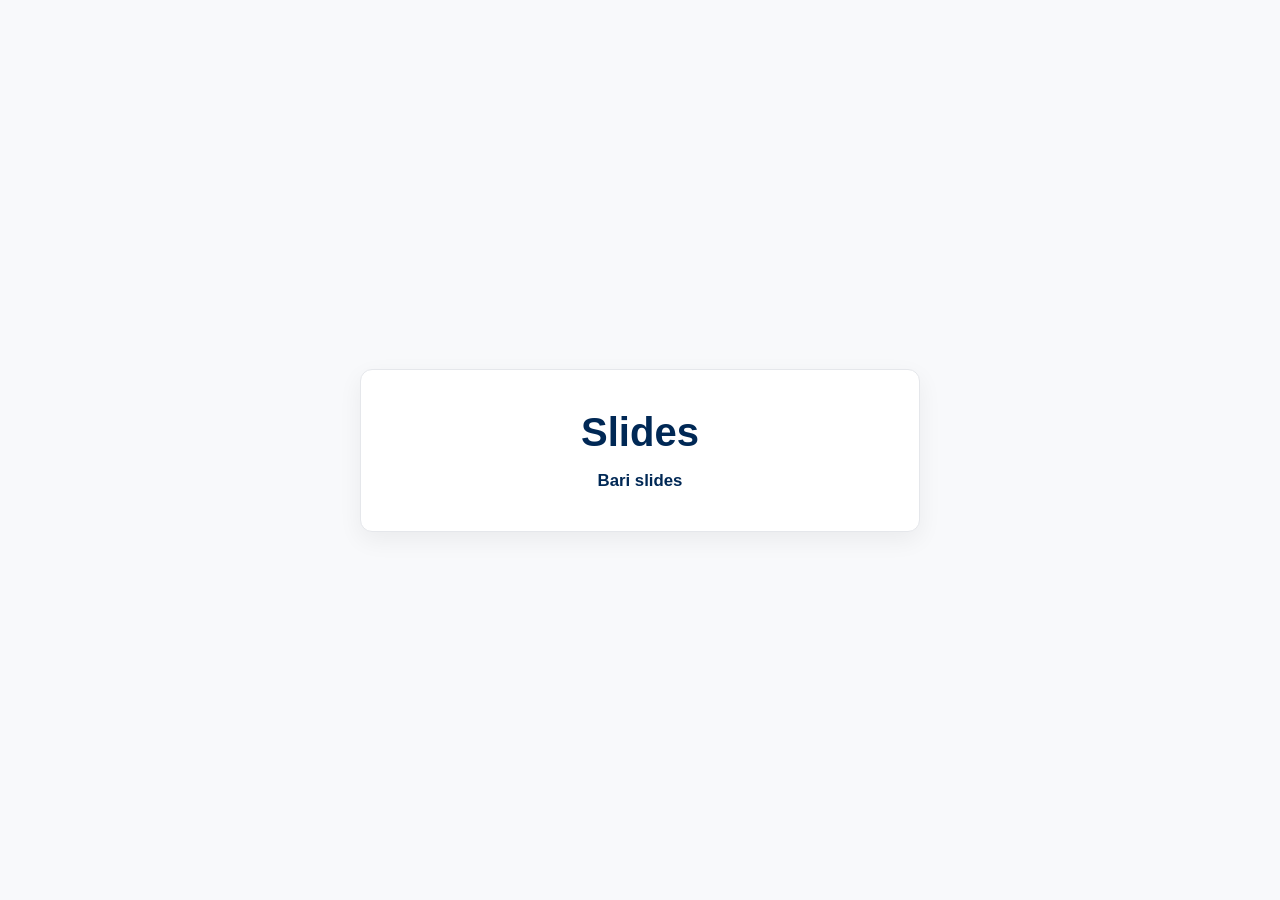
<file: docs/index.html>
﻿<!DOCTYPE html>
<html lang="en">
  <head>
    <meta charset="utf-8">
    <meta name="viewport" content="width=device-width, initial-scale=1">
    <title>Andrew Krause Slides</title>
    <style>
      :root {
        color-scheme: light;
        --bg: #f8f9fb;
        --panel: #ffffff;
        --text: #1d1d1d;
        --muted: #5b6472;
        --accent: #002855;
      }
      * { box-sizing: border-box; }
      body {
        margin: 0;
        min-height: 100vh;
        display: grid;
        place-items: center;
        font-family: Arial, Helvetica, sans-serif;
        background: var(--bg);
        color: var(--text);
      }
      .card {
        width: min(90vw, 560px);
        background: var(--panel);
        border: 1px solid #e5e7eb;
        border-radius: 12px;
        box-shadow: 0 8px 24px rgba(0, 0, 0, 0.06);
        padding: 2.5rem 2rem;
        text-align: center;
      }
      h1 {
        margin: 0 0 1rem;
        font-size: clamp(2rem, 5vw, 2.5rem);
        color: var(--accent);
      }
      p {
        margin: 0;
        color: var(--muted);
        font-size: 1.05rem;
      }
      a {
        color: var(--accent);
        text-decoration: none;
        font-weight: 600;
      }
      a:hover { text-decoration: underline; }
    </style>
  </head>
  <body>
    <main class="card">
      <h1>Slides</h1>
      <p><a href="bari_slides/">Bari slides</a></p>
    </main>
  </body>
</html>
</file>
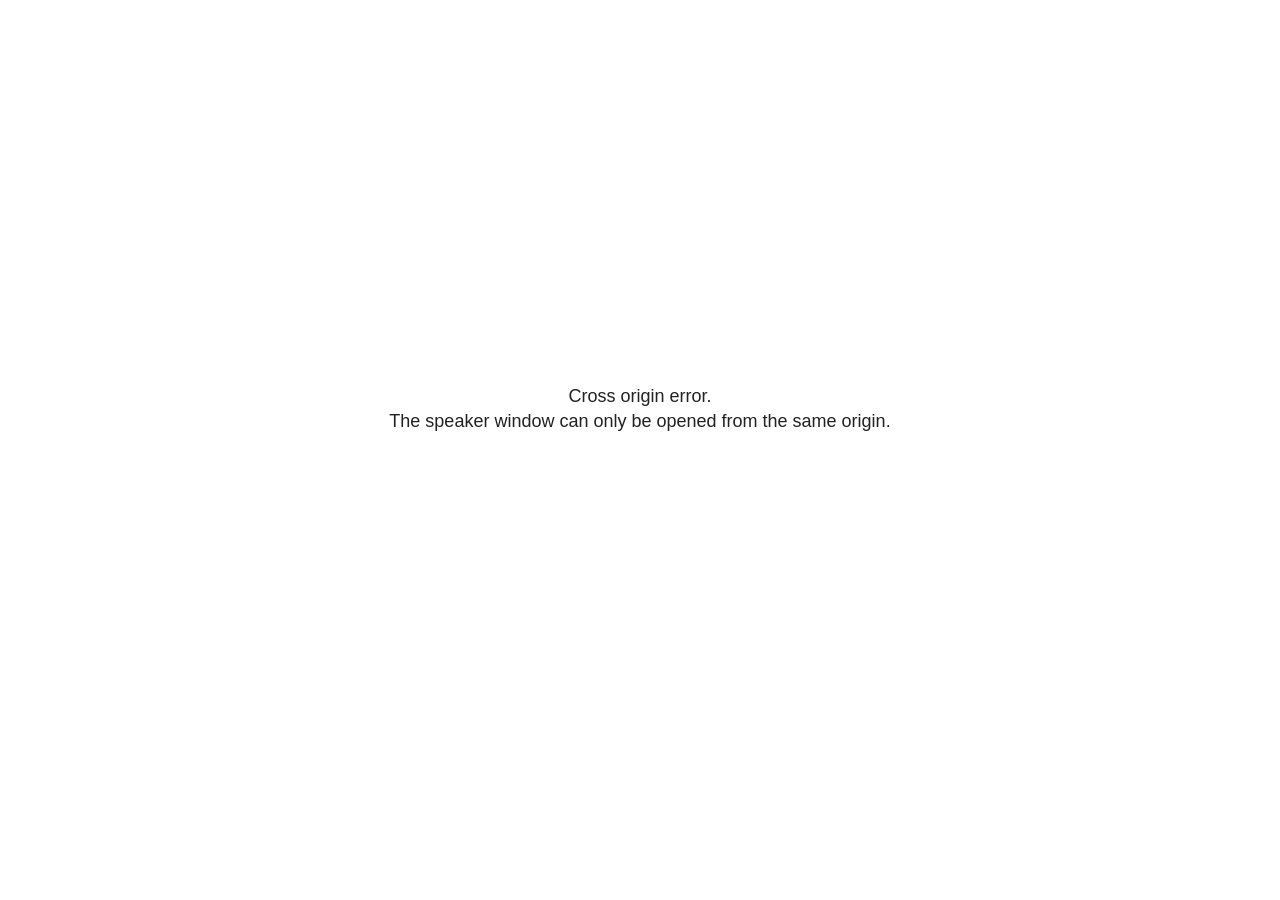
<file: docs/site_libs/revealjs/plugin/notes/speaker-view.html>
<!--
	NOTE: You need to build the notes plugin after making changes to this file.
-->
<html lang="en">
	<head>
		<meta charset="utf-8">

		<title>reveal.js - Speaker View</title>

		<style>
			body {
				font-family: Helvetica;
				font-size: 18px;
			}

			#current-slide,
			#upcoming-slide,
			#speaker-controls {
				padding: 6px;
				box-sizing: border-box;
				-moz-box-sizing: border-box;
			}

			#current-slide iframe,
			#upcoming-slide iframe {
				width: 100%;
				height: 100%;
				border: 1px solid #ddd;
			}

			#current-slide .label,
			#upcoming-slide .label {
				position: absolute;
				top: 10px;
				left: 10px;
				z-index: 2;
			}

			#connection-status {
				position: absolute;
				top: 0;
				left: 0;
				width: 100%;
				height: 100%;
				z-index: 20;
				padding: 30% 20% 20% 20%;
				font-size: 18px;
				color: #222;
				background: #fff;
				text-align: center;
				box-sizing: border-box;
				line-height: 1.4;
			}

			.overlay-element {
				height: 34px;
				line-height: 34px;
				padding: 0 10px;
				text-shadow: none;
				background: rgba( 220, 220, 220, 0.8 );
				color: #222;
				font-size: 14px;
			}

			.overlay-element.interactive:hover {
				background: rgba( 220, 220, 220, 1 );
			}

			#current-slide {
				position: absolute;
				width: 60%;
				height: 100%;
				top: 0;
				left: 0;
				padding-right: 0;
			}

			#upcoming-slide {
				position: absolute;
				width: 40%;
				height: 40%;
				right: 0;
				top: 0;
			}

			/* Speaker controls */
			#speaker-controls {
				position: absolute;
				top: 40%;
				right: 0;
				width: 40%;
				height: 60%;
				overflow: auto;
				font-size: 18px;
			}

				.speaker-controls-time.hidden,
				.speaker-controls-notes.hidden {
					display: none;
				}

				.speaker-controls-time .label,
				.speaker-controls-pace .label,
				.speaker-controls-notes .label {
					text-transform: uppercase;
					font-weight: normal;
					font-size: 0.66em;
					color: #666;
					margin: 0;
				}

				.speaker-controls-time, .speaker-controls-pace {
					border-bottom: 1px solid rgba( 200, 200, 200, 0.5 );
					margin-bottom: 10px;
					padding: 10px 16px;
					padding-bottom: 20px;
					cursor: pointer;
				}

				.speaker-controls-time .reset-button {
					opacity: 0;
					float: right;
					color: #666;
					text-decoration: none;
				}
				.speaker-controls-time:hover .reset-button {
					opacity: 1;
				}

				.speaker-controls-time .timer,
				.speaker-controls-time .clock {
					width: 50%;
				}

				.speaker-controls-time .timer,
				.speaker-controls-time .clock,
				.speaker-controls-time .pacing .hours-value,
				.speaker-controls-time .pacing .minutes-value,
				.speaker-controls-time .pacing .seconds-value {
					font-size: 1.9em;
				}

				.speaker-controls-time .timer {
					float: left;
				}

				.speaker-controls-time .clock {
					float: right;
					text-align: right;
				}

				.speaker-controls-time span.mute {
					opacity: 0.3;
				}

				.speaker-controls-time .pacing-title {
					margin-top: 5px;
				}

				.speaker-controls-time .pacing.ahead {
					color: blue;
				}

				.speaker-controls-time .pacing.on-track {
					color: green;
				}

				.speaker-controls-time .pacing.behind {
					color: red;
				}

				.speaker-controls-notes {
					padding: 10px 16px;
				}

				.speaker-controls-notes .value {
					margin-top: 5px;
					line-height: 1.4;
					font-size: 1.2em;
				}

			/* Layout selector */
			#speaker-layout {
				position: absolute;
				top: 10px;
				right: 10px;
				color: #222;
				z-index: 10;
			}
				#speaker-layout select {
					position: absolute;
					width: 100%;
					height: 100%;
					top: 0;
					left: 0;
					border: 0;
					box-shadow: 0;
					cursor: pointer;
					opacity: 0;

					font-size: 1em;
					background-color: transparent;

					-moz-appearance: none;
					-webkit-appearance: none;
					-webkit-tap-highlight-color: rgba(0, 0, 0, 0);
				}

				#speaker-layout select:focus {
					outline: none;
					box-shadow: none;
				}

			.clear {
				clear: both;
			}

			/* Speaker layout: Wide */
			body[data-speaker-layout="wide"] #current-slide,
			body[data-speaker-layout="wide"] #upcoming-slide {
				width: 50%;
				height: 45%;
				padding: 6px;
			}

			body[data-speaker-layout="wide"] #current-slide {
				top: 0;
				left: 0;
			}

			body[data-speaker-layout="wide"] #upcoming-slide {
				top: 0;
				left: 50%;
			}

			body[data-speaker-layout="wide"] #speaker-controls {
				top: 45%;
				left: 0;
				width: 100%;
				height: 50%;
				font-size: 1.25em;
			}

			/* Speaker layout: Tall */
			body[data-speaker-layout="tall"] #current-slide,
			body[data-speaker-layout="tall"] #upcoming-slide {
				width: 45%;
				height: 50%;
				padding: 6px;
			}

			body[data-speaker-layout="tall"] #current-slide {
				top: 0;
				left: 0;
			}

			body[data-speaker-layout="tall"] #upcoming-slide {
				top: 50%;
				left: 0;
			}

			body[data-speaker-layout="tall"] #speaker-controls {
				padding-top: 40px;
				top: 0;
				left: 45%;
				width: 55%;
				height: 100%;
				font-size: 1.25em;
			}

			/* Speaker layout: Notes only */
			body[data-speaker-layout="notes-only"] #current-slide,
			body[data-speaker-layout="notes-only"] #upcoming-slide {
				display: none;
			}

			body[data-speaker-layout="notes-only"] #speaker-controls {
				padding-top: 40px;
				top: 0;
				left: 0;
				width: 100%;
				height: 100%;
				font-size: 1.25em;
			}

			@media screen and (max-width: 1080px) {
				body[data-speaker-layout="default"] #speaker-controls {
					font-size: 16px;
				}
			}

			@media screen and (max-width: 900px) {
				body[data-speaker-layout="default"] #speaker-controls {
					font-size: 14px;
				}
			}

			@media screen and (max-width: 800px) {
				body[data-speaker-layout="default"] #speaker-controls {
					font-size: 12px;
				}
			}

		</style>
	</head>

	<body>

		<div id="connection-status">Loading speaker view...</div>

		<div id="current-slide"></div>
		<div id="upcoming-slide"><span class="overlay-element label">Upcoming</span></div>
		<div id="speaker-controls">
			<div class="speaker-controls-time">
				<h4 class="label">Time <span class="reset-button">Click to Reset</span></h4>
				<div class="clock">
					<span class="clock-value">0:00 AM</span>
				</div>
				<div class="timer">
					<span class="hours-value">00</span><span class="minutes-value">:00</span><span class="seconds-value">:00</span>
				</div>
				<div class="clear"></div>

				<h4 class="label pacing-title" style="display: none">Pacing – Time to finish current slide</h4>
				<div class="pacing" style="display: none">
					<span class="hours-value">00</span><span class="minutes-value">:00</span><span class="seconds-value">:00</span>
				</div>
			</div>

			<div class="speaker-controls-notes hidden">
				<h4 class="label">Notes</h4>
				<div class="value"></div>
			</div>
		</div>
		<div id="speaker-layout" class="overlay-element interactive">
			<span class="speaker-layout-label"></span>
			<select class="speaker-layout-dropdown"></select>
		</div>

		<script>

			(function() {

				var notes,
					notesValue,
					currentState,
					currentSlide,
					upcomingSlide,
					layoutLabel,
					layoutDropdown,
					pendingCalls = {},
					lastRevealApiCallId = 0,
					connected = false

				var connectionStatus = document.querySelector( '#connection-status' );

				var SPEAKER_LAYOUTS = {
					'default': 'Default',
					'wide': 'Wide',
					'tall': 'Tall',
					'notes-only': 'Notes only'
				};

				setupLayout();

				let openerOrigin;

				try {
					openerOrigin = window.opener.location.origin;
				}
				catch ( error ) { console.warn( error ) }

				// In order to prevent XSS, the speaker view will only run if its
				// opener has the same origin as itself
				if( window.location.origin !== openerOrigin ) {
					connectionStatus.innerHTML = 'Cross origin error.<br>The speaker window can only be opened from the same origin.';
					return;
				}

				var connectionTimeout = setTimeout( function() {
					connectionStatus.innerHTML = 'Error connecting to main window.<br>Please try closing and reopening the speaker view.';
				}, 5000 );

				window.addEventListener( 'message', function( event ) {

					// Validate the origin of all messages to avoid parsing messages
					// that aren't meant for us. Ignore when running off file:// so
					// that the speaker view continues to work without a web server.
					if( window.location.origin !== event.origin && window.location.origin !== 'file://' ) {
						return
					}

					clearTimeout( connectionTimeout );
					connectionStatus.style.display = 'none';

					var data = JSON.parse( event.data );

					// The overview mode is only useful to the reveal.js instance
					// where navigation occurs so we don't sync it
					if( data.state ) delete data.state.overview;

					// Messages sent by the notes plugin inside of the main window
					if( data && data.namespace === 'reveal-notes' ) {
						if( data.type === 'connect' ) {
							handleConnectMessage( data );
						}
						else if( data.type === 'state' ) {
							handleStateMessage( data );
						}
						else if( data.type === 'return' ) {
							pendingCalls[data.callId](data.result);
							delete pendingCalls[data.callId];
						}
					}
					// Messages sent by the reveal.js inside of the current slide preview
					else if( data && data.namespace === 'reveal' ) {
						if( /ready/.test( data.eventName ) ) {
							// Send a message back to notify that the handshake is complete
							window.opener.postMessage( JSON.stringify({ namespace: 'reveal-notes', type: 'connected'} ), '*' );
						}
						else if( /slidechanged|fragmentshown|fragmenthidden|paused|resumed/.test( data.eventName ) && currentState !== JSON.stringify( data.state ) ) {

							dispatchStateToMainWindow( data.state );

						}
					}

				} );

				/**
				 * Updates the presentation in the main window to match the state
				 * of the presentation in the notes window.
				 */
				const dispatchStateToMainWindow = debounce(( state ) => {
					window.opener.postMessage( JSON.stringify({ method: 'setState', args: [ state ]} ), '*' );
				}, 500);

				/**
				 * Asynchronously calls the Reveal.js API of the main frame.
				 */
				function callRevealApi( methodName, methodArguments, callback ) {

					var callId = ++lastRevealApiCallId;
					pendingCalls[callId] = callback;
					window.opener.postMessage( JSON.stringify( {
						namespace: 'reveal-notes',
						type: 'call',
						callId: callId,
						methodName: methodName,
						arguments: methodArguments
					} ), '*' );

				}

				/**
				 * Called when the main window is trying to establish a
				 * connection.
				 */
				function handleConnectMessage( data ) {

					if( connected === false ) {
						connected = true;

						setupIframes( data );
						setupKeyboard();
						setupNotes();
						setupTimer();
						setupHeartbeat();
					}

				}

				/**
				 * Called when the main window sends an updated state.
				 */
				function handleStateMessage( data ) {

					// Store the most recently set state to avoid circular loops
					// applying the same state
					currentState = JSON.stringify( data.state );

					// No need for updating the notes in case of fragment changes
					if ( data.notes ) {
						notes.classList.remove( 'hidden' );
						notesValue.style.whiteSpace = data.whitespace;
						if( data.markdown ) {
							notesValue.innerHTML = marked( data.notes );
						}
						else {
							notesValue.innerHTML = data.notes;
						}
					}
					else {
						notes.classList.add( 'hidden' );
					}

					// Update the note slides
					currentSlide.contentWindow.postMessage( JSON.stringify({ method: 'setState', args: [ data.state ] }), '*' );
					upcomingSlide.contentWindow.postMessage( JSON.stringify({ method: 'setState', args: [ data.state ] }), '*' );
					upcomingSlide.contentWindow.postMessage( JSON.stringify({ method: 'next' }), '*' );

				}

				// Limit to max one state update per X ms
				handleStateMessage = debounce( handleStateMessage, 200 );

				/**
				 * Forward keyboard events to the current slide window.
				 * This enables keyboard events to work even if focus
				 * isn't set on the current slide iframe.
				 *
				 * Block F5 default handling, it reloads and disconnects
				 * the speaker notes window.
				 */
				function setupKeyboard() {

					document.addEventListener( 'keydown', function( event ) {
						if( event.keyCode === 116 || ( event.metaKey && event.keyCode === 82 ) ) {
							event.preventDefault();
							return false;
						}
						currentSlide.contentWindow.postMessage( JSON.stringify({ method: 'triggerKey', args: [ event.keyCode ] }), '*' );
					} );

				}

				/**
				 * Creates the preview iframes.
				 */
				function setupIframes( data ) {

					var params = [
						'receiver',
						'progress=false',
						'history=false',
						'transition=none',
						'autoSlide=0',
						'backgroundTransition=none'
					].join( '&' );

					var urlSeparator = /\?/.test(data.url) ? '&' : '?';
					var hash = '#/' + data.state.indexh + '/' + data.state.indexv;
					var currentURL = data.url + urlSeparator + params + '&scrollActivationWidth=false&postMessageEvents=true' + hash;
					var upcomingURL = data.url + urlSeparator + params + '&scrollActivationWidth=false&controls=false' + hash;

					currentSlide = document.createElement( 'iframe' );
					currentSlide.setAttribute( 'width', 1280 );
					currentSlide.setAttribute( 'height', 1024 );
					currentSlide.setAttribute( 'src', currentURL );
					document.querySelector( '#current-slide' ).appendChild( currentSlide );

					upcomingSlide = document.createElement( 'iframe' );
					upcomingSlide.setAttribute( 'width', 640 );
					upcomingSlide.setAttribute( 'height', 512 );
					upcomingSlide.setAttribute( 'src', upcomingURL );
					document.querySelector( '#upcoming-slide' ).appendChild( upcomingSlide );

				}

				/**
				 * Setup the notes UI.
				 */
				function setupNotes() {

					notes = document.querySelector( '.speaker-controls-notes' );
					notesValue = document.querySelector( '.speaker-controls-notes .value' );

				}

				/**
				 * We send out a heartbeat at all times to ensure we can
				 * reconnect with the main presentation window after reloads.
				 */
				function setupHeartbeat() {

					setInterval( () => {
						window.opener.postMessage( JSON.stringify({ namespace: 'reveal-notes', type: 'heartbeat'} ), '*' );
					}, 1000 );

				}

				function getTimings( callback ) {

					callRevealApi( 'getSlidesAttributes', [], function ( slideAttributes ) {
						callRevealApi( 'getConfig', [], function ( config ) {
							var totalTime = config.totalTime;
							var minTimePerSlide = config.minimumTimePerSlide || 0;
							var defaultTiming = config.defaultTiming;
							if ((defaultTiming == null) && (totalTime == null)) {
								callback(null);
								return;
							}
							// Setting totalTime overrides defaultTiming
							if (totalTime) {
								defaultTiming = 0;
							}
							var timings = [];
							for ( var i in slideAttributes ) {
								var slide = slideAttributes[ i ];
								var timing = defaultTiming;
								if( slide.hasOwnProperty( 'data-timing' )) {
									var t = slide[ 'data-timing' ];
									timing = parseInt(t);
									if( isNaN(timing) ) {
										console.warn("Could not parse timing '" + t + "' of slide " + i + "; using default of " + defaultTiming);
										timing = defaultTiming;
									}
								}
								timings.push(timing);
							}
							if ( totalTime ) {
								// After we've allocated time to individual slides, we summarize it and
								// subtract it from the total time
								var remainingTime = totalTime - timings.reduce( function(a, b) { return a + b; }, 0 );
								// The remaining time is divided by the number of slides that have 0 seconds
								// allocated at the moment, giving the average time-per-slide on the remaining slides
								var remainingSlides = (timings.filter( function(x) { return x == 0 }) ).length
								var timePerSlide = Math.round( remainingTime / remainingSlides, 0 )
								// And now we replace every zero-value timing with that average
								timings = timings.map( function(x) { return (x==0 ? timePerSlide : x) } );
							}
							var slidesUnderMinimum = timings.filter( function(x) { return (x < minTimePerSlide) } ).length
							if ( slidesUnderMinimum ) {
								message = "The pacing time for " + slidesUnderMinimum + " slide(s) is under the configured minimum of " + minTimePerSlide + " seconds. Check the data-timing attribute on individual slides, or consider increasing the totalTime or minimumTimePerSlide configuration options (or removing some slides).";
								alert(message);
							}
							callback( timings );
						} );
					} );

				}

				/**
				 * Return the number of seconds allocated for presenting
				 * all slides up to and including this one.
				 */
				function getTimeAllocated( timings, callback ) {

					callRevealApi( 'getSlidePastCount', [], function ( currentSlide ) {
						var allocated = 0;
						for (var i in timings.slice(0, currentSlide + 1)) {
							allocated += timings[i];
						}
						callback( allocated );
					} );

				}

				/**
				 * Create the timer and clock and start updating them
				 * at an interval.
				 */
				function setupTimer() {

					var start = new Date(),
					timeEl = document.querySelector( '.speaker-controls-time' ),
					clockEl = timeEl.querySelector( '.clock-value' ),
					hoursEl = timeEl.querySelector( '.hours-value' ),
					minutesEl = timeEl.querySelector( '.minutes-value' ),
					secondsEl = timeEl.querySelector( '.seconds-value' ),
					pacingTitleEl = timeEl.querySelector( '.pacing-title' ),
					pacingEl = timeEl.querySelector( '.pacing' ),
					pacingHoursEl = pacingEl.querySelector( '.hours-value' ),
					pacingMinutesEl = pacingEl.querySelector( '.minutes-value' ),
					pacingSecondsEl = pacingEl.querySelector( '.seconds-value' );

					var timings = null;
					getTimings( function ( _timings ) {

						timings = _timings;
						if (_timings !== null) {
							pacingTitleEl.style.removeProperty('display');
							pacingEl.style.removeProperty('display');
						}

						// Update once directly
						_updateTimer();

						// Then update every second
						setInterval( _updateTimer, 1000 );

					} );


					function _resetTimer() {

						if (timings == null) {
							start = new Date();
							_updateTimer();
						}
						else {
							// Reset timer to beginning of current slide
							getTimeAllocated( timings, function ( slideEndTimingSeconds ) {
								var slideEndTiming = slideEndTimingSeconds * 1000;
								callRevealApi( 'getSlidePastCount', [], function ( currentSlide ) {
									var currentSlideTiming = timings[currentSlide] * 1000;
									var previousSlidesTiming = slideEndTiming - currentSlideTiming;
									var now = new Date();
									start = new Date(now.getTime() - previousSlidesTiming);
									_updateTimer();
								} );
							} );
						}

					}

					timeEl.addEventListener( 'click', function() {
						_resetTimer();
						return false;
					} );

					function _displayTime( hrEl, minEl, secEl, time) {

						var sign = Math.sign(time) == -1 ? "-" : "";
						time = Math.abs(Math.round(time / 1000));
						var seconds = time % 60;
						var minutes = Math.floor( time / 60 ) % 60 ;
						var hours = Math.floor( time / ( 60 * 60 )) ;
						hrEl.innerHTML = sign + zeroPadInteger( hours );
						if (hours == 0) {
							hrEl.classList.add( 'mute' );
						}
						else {
							hrEl.classList.remove( 'mute' );
						}
						minEl.innerHTML = ':' + zeroPadInteger( minutes );
						if (hours == 0 && minutes == 0) {
							minEl.classList.add( 'mute' );
						}
						else {
							minEl.classList.remove( 'mute' );
						}
						secEl.innerHTML = ':' + zeroPadInteger( seconds );
					}

					function _updateTimer() {

						var diff, hours, minutes, seconds,
						now = new Date();

						diff = now.getTime() - start.getTime();

						clockEl.innerHTML = now.toLocaleTimeString( 'en-US', { hour12: true, hour: '2-digit', minute:'2-digit' } );
						_displayTime( hoursEl, minutesEl, secondsEl, diff );
						if (timings !== null) {
							_updatePacing(diff);
						}

					}

					function _updatePacing(diff) {

						getTimeAllocated( timings, function ( slideEndTimingSeconds ) {
							var slideEndTiming = slideEndTimingSeconds * 1000;

							callRevealApi( 'getSlidePastCount', [], function ( currentSlide ) {
								var currentSlideTiming = timings[currentSlide] * 1000;
								var timeLeftCurrentSlide = slideEndTiming - diff;
								if (timeLeftCurrentSlide < 0) {
									pacingEl.className = 'pacing behind';
								}
								else if (timeLeftCurrentSlide < currentSlideTiming) {
									pacingEl.className = 'pacing on-track';
								}
								else {
									pacingEl.className = 'pacing ahead';
								}
								_displayTime( pacingHoursEl, pacingMinutesEl, pacingSecondsEl, timeLeftCurrentSlide );
							} );
						} );
					}

				}

				/**
				 * Sets up the speaker view layout and layout selector.
				 */
				function setupLayout() {

					layoutDropdown = document.querySelector( '.speaker-layout-dropdown' );
					layoutLabel = document.querySelector( '.speaker-layout-label' );

					// Render the list of available layouts
					for( var id in SPEAKER_LAYOUTS ) {
						var option = document.createElement( 'option' );
						option.setAttribute( 'value', id );
						option.textContent = SPEAKER_LAYOUTS[ id ];
						layoutDropdown.appendChild( option );
					}

					// Monitor the dropdown for changes
					layoutDropdown.addEventListener( 'change', function( event ) {

						setLayout( layoutDropdown.value );

					}, false );

					// Restore any currently persisted layout
					setLayout( getLayout() );

				}

				/**
				 * Sets a new speaker view layout. The layout is persisted
				 * in local storage.
				 */
				function setLayout( value ) {

					var title = SPEAKER_LAYOUTS[ value ];

					layoutLabel.innerHTML = 'Layout' + ( title ? ( ': ' + title ) : '' );
					layoutDropdown.value = value;

					document.body.setAttribute( 'data-speaker-layout', value );

					// Persist locally
					if( supportsLocalStorage() ) {
						window.localStorage.setItem( 'reveal-speaker-layout', value );
					}

				}

				/**
				 * Returns the ID of the most recently set speaker layout
				 * or our default layout if none has been set.
				 */
				function getLayout() {

					if( supportsLocalStorage() ) {
						var layout = window.localStorage.getItem( 'reveal-speaker-layout' );
						if( layout ) {
							return layout;
						}
					}

					// Default to the first record in the layouts hash
					for( var id in SPEAKER_LAYOUTS ) {
						return id;
					}

				}

				function supportsLocalStorage() {

					try {
						localStorage.setItem('test', 'test');
						localStorage.removeItem('test');
						return true;
					}
					catch( e ) {
						return false;
					}

				}

				function zeroPadInteger( num ) {

					var str = '00' + parseInt( num );
					return str.substring( str.length - 2 );

				}

				/**
				 * Limits the frequency at which a function can be called.
				 */
				function debounce( fn, ms ) {

					var lastTime = 0,
						timeout;

					return function() {

						var args = arguments;
						var context = this;

						clearTimeout( timeout );

						var timeSinceLastCall = Date.now() - lastTime;
						if( timeSinceLastCall > ms ) {
							fn.apply( context, args );
							lastTime = Date.now();
						}
						else {
							timeout = setTimeout( function() {
								fn.apply( context, args );
								lastTime = Date.now();
							}, ms - timeSinceLastCall );
						}

					}

				}

			})();

		</script>
	</body>
</html>
</file>
